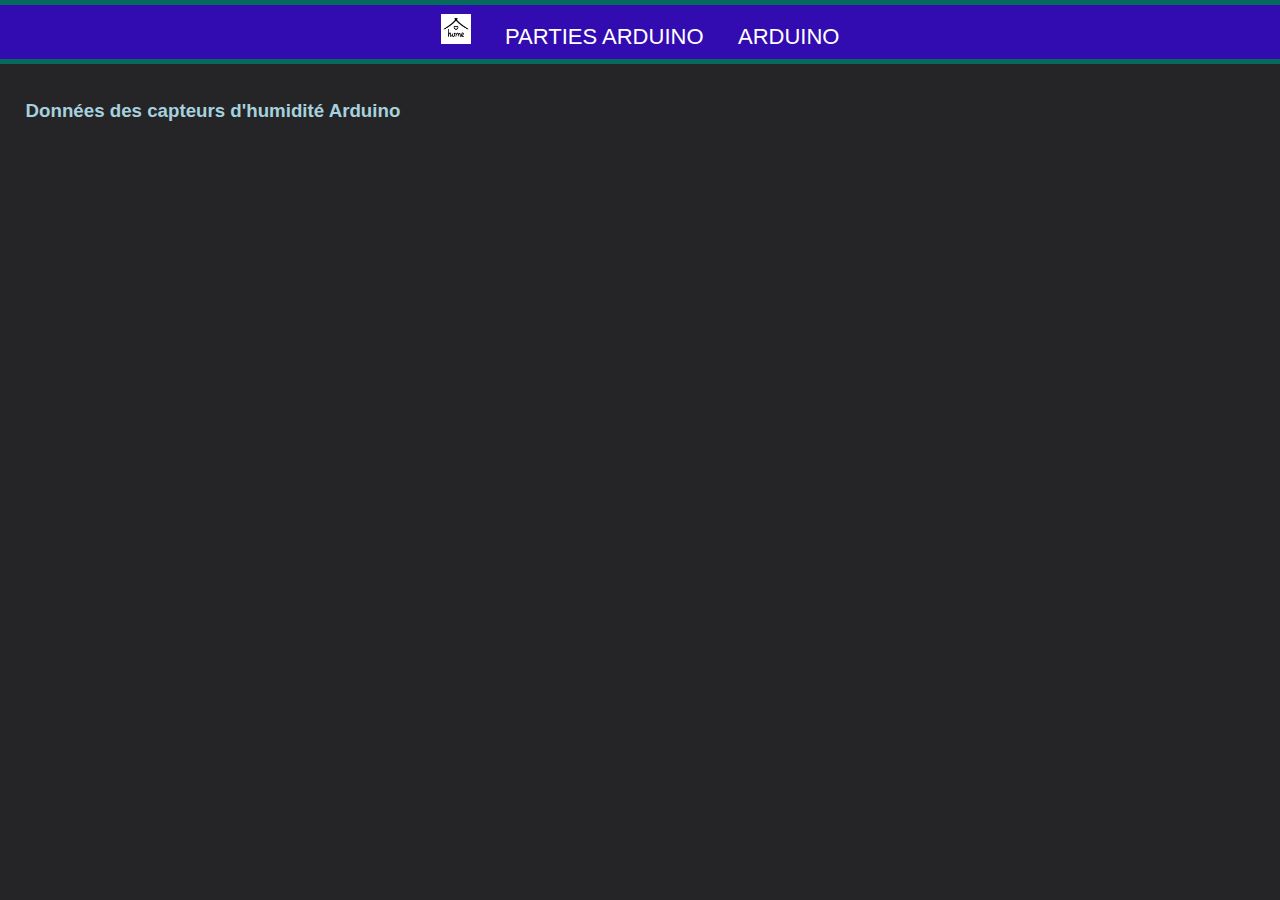
<file: humidité.html>
<!DOCTYPE html>
<html lang="fr">
<head>
    <meta charset="UTF-8">
    <meta name="viewport" content="width=device-width, initial-scale=1">
    <link href="acceuil.css" rel="stylesheet">
    <title>Humidité</title>
</head>
<body>

    <header>
        <nav class="menu">
            <ul>
                <li class="menu-1">
                    <a href="Page accueil.html">
                        <img src="home.png" alt="Home" class="menu-icon">
                    </a>
                </li>
                <li class="dropdown menu-2">
                    <a href="#" class="dropbtn">Parties Arduino</a>
                    <div class="dropdown-content">
                        <a href="température.html">Température</a>
                        <a href="humidité.html">Humidité</a>
                        <a href="métaux.html">Métaux</a>
                    </div>
                </li>
                <li class="menu-4"><a href="index.html">Arduino</a></li>
                        </a>
                    </div>
                </li>
            </ul>
        </nav>
    </header>


<br><br>


<div class="liste">
<p>

    <a name="liste"> <h3>Données des capteurs d'humidité Arduino</h3> </a>
<br>







</body>
</html>
</file>
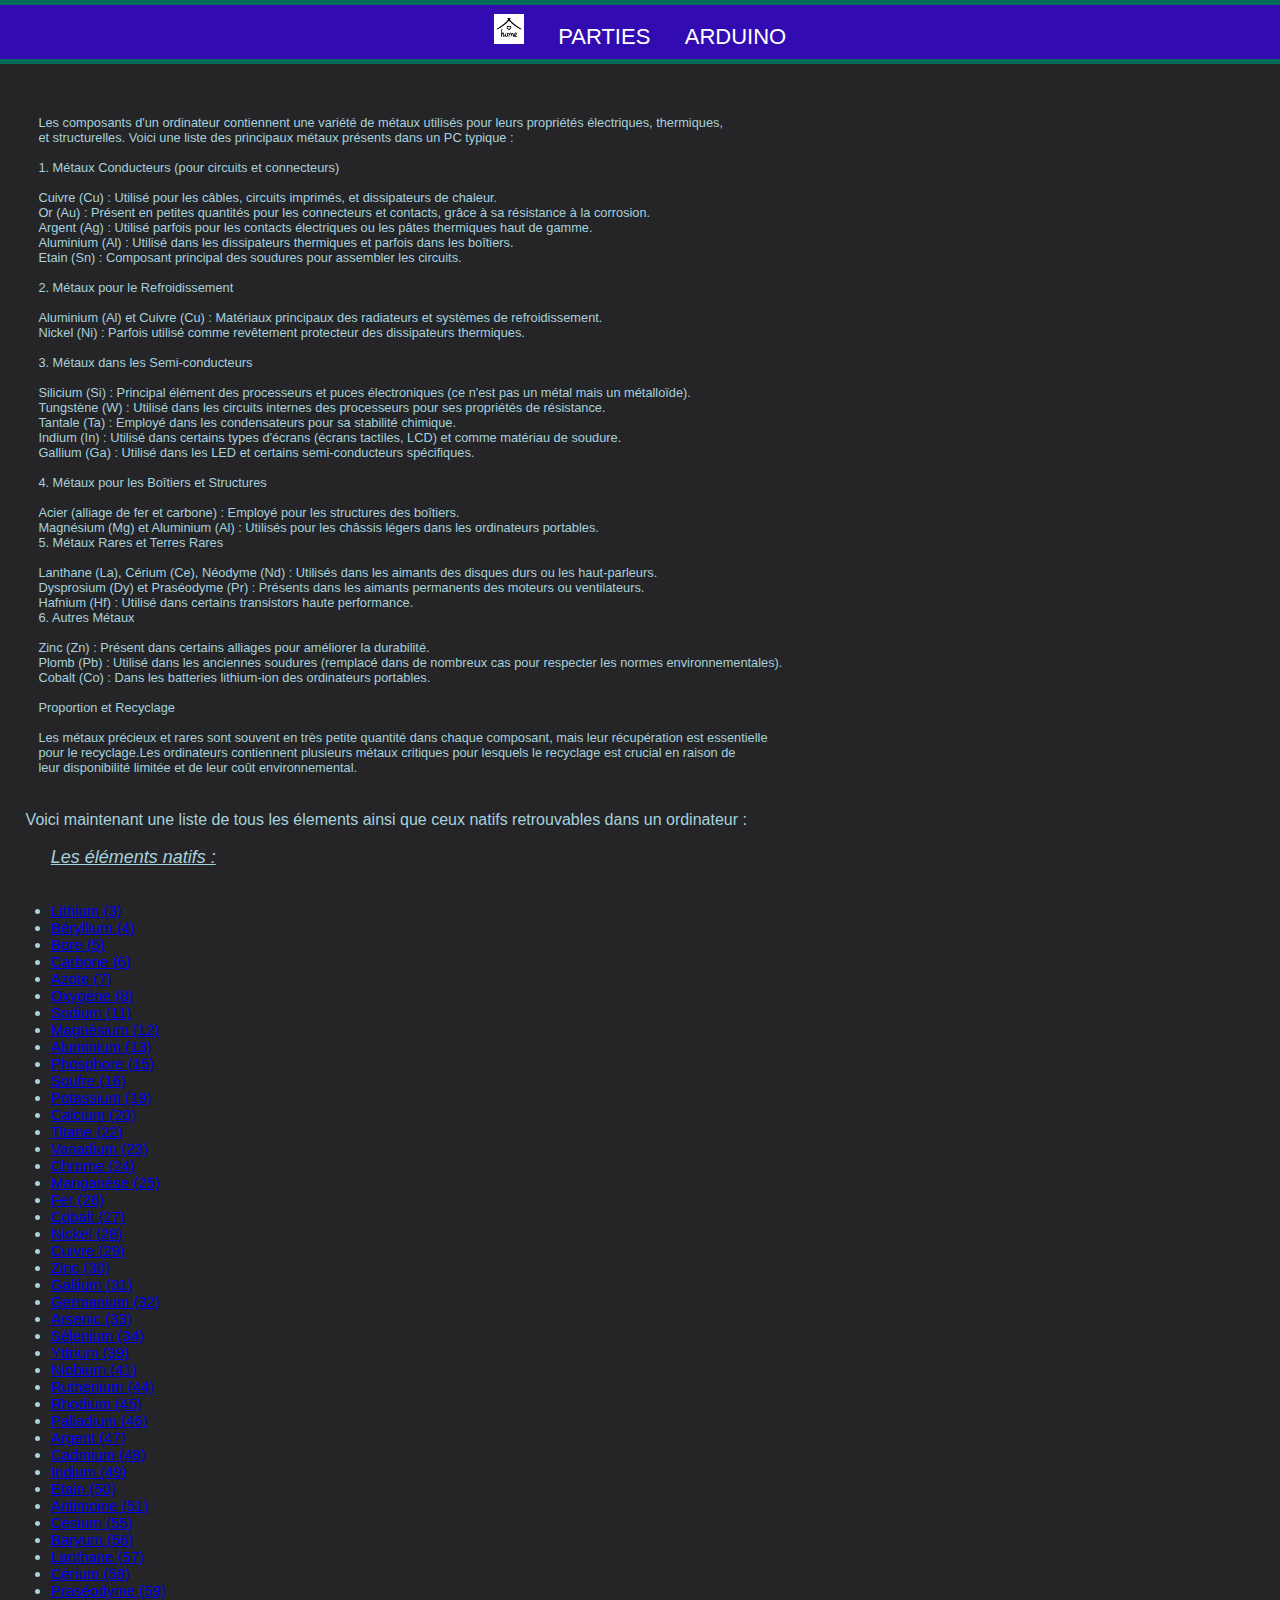
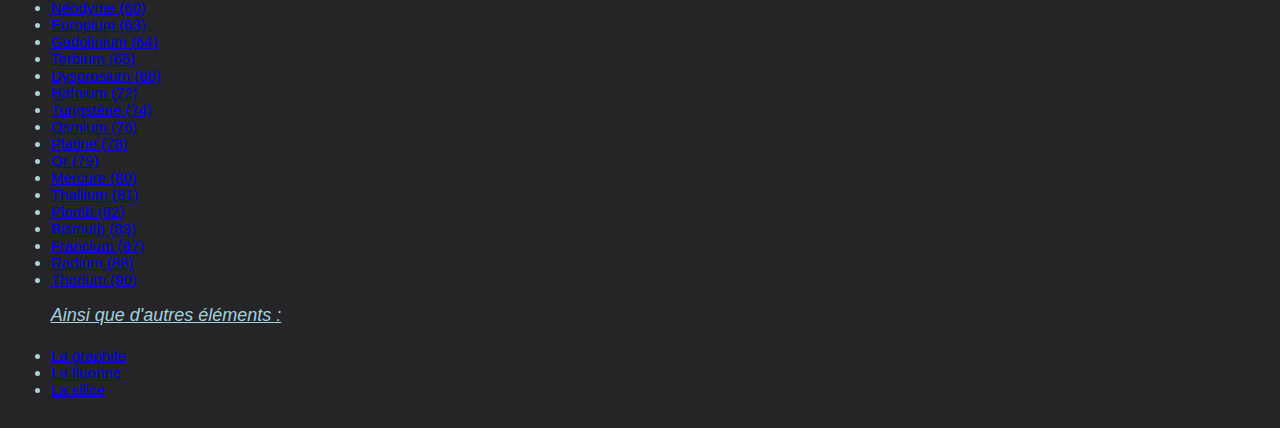
<file: métaux.html>
<!DOCTYPE html>
<html lang="fr">
<head>
    <meta charset="UTF-8">
    <meta name="viewport" content="width=device-width, initial-scale=1">
    <link href="acceuil.css" rel="stylesheet">
    <title>Métaux</title>
</head>
<body>

    <header>
        <nav class="menu">
            <ul>
                <li class="menu-1">
                    <a href="Page accueil.html">
                        <img src="home.png" alt="Home" class="menu-icon">
                    </a>
                </li>
                <li class="dropdown menu-2">
                    <a href="#" class="dropbtn">Parties</a>
                    <div class="dropdown-content">
                        <a href="température.html">Température</a>
                        <a href="humidité.html">Humidité</a>
                        <a href="métaux.html">Métaux</a>
                    </div>
                </li>
                <li class="menu-4"><a href="index.html">Arduino</a></li>
                        </a>
                    </div>
                </li>
            </ul>
        </nav>
    </header>

<p class="left">

    Les composants d'un ordinateur contiennent une variété de métaux utilisés pour leurs propriétés électriques, thermiques, <br>
    et structurelles. Voici une liste des principaux métaux présents dans un PC typique : <br><br>
    
    1. Métaux Conducteurs (pour circuits et connecteurs) <br><br>
    
    Cuivre (Cu) : Utilisé pour les câbles, circuits imprimés, et dissipateurs de chaleur. <br>
    Or (Au) : Présent en petites quantités pour les connecteurs et contacts, grâce à sa résistance à la corrosion. <br>
    Argent (Ag) : Utilisé parfois pour les contacts électriques ou les pâtes thermiques haut de gamme. <br>
    Aluminium (Al) : Utilisé dans les dissipateurs thermiques et parfois dans les boîtiers. <br>
    Etain (Sn) : Composant principal des soudures pour assembler les circuits. <br><br>
    
    2. Métaux pour le Refroidissement <br><br>
    
    Aluminium (Al) et Cuivre (Cu) : Matériaux principaux des radiateurs et systèmes de refroidissement. <br>
    Nickel (Ni) : Parfois utilisé comme revêtement protecteur des dissipateurs thermiques. <br><br>
    
    3. Métaux dans les Semi-conducteurs <br><br>
    
    Silicium (Si) : Principal élément des processeurs et puces électroniques (ce n'est pas un métal mais un métalloïde). <br>
    Tungstène (W) : Utilisé dans les circuits internes des processeurs pour ses propriétés de résistance. <br>
    Tantale (Ta) : Employé dans les condensateurs pour sa stabilité chimique. <br>
    Indium (In) : Utilisé dans certains types d'écrans (écrans tactiles, LCD) et comme matériau de soudure. <br>
    Gallium (Ga) : Utilisé dans les LED et certains semi-conducteurs spécifiques. <br><br>
    
    4. Métaux pour les Boîtiers et Structures <br><br>
    
    Acier (alliage de fer et carbone) : Employé pour les structures des boîtiers. <br>
    Magnésium (Mg) et Aluminium (Al) : Utilisés pour les châssis légers dans les ordinateurs portables. <br>
    
    5. Métaux Rares et Terres Rares <br><br>
    
    Lanthane (La), Cérium (Ce), Néodyme (Nd) : Utilisés dans les aimants des disques durs ou les haut-parleurs. <br>
    Dysprosium (Dy) et Praséodyme (Pr) : Présents dans les aimants permanents des moteurs ou ventilateurs. <br>
    Hafnium (Hf) : Utilisé dans certains transistors haute performance. <br>
    
    6. Autres Métaux <br><br>
    
    Zinc (Zn) : Présent dans certains alliages pour améliorer la durabilité. <br>
    Plomb (Pb) : Utilisé dans les anciennes soudures (remplacé dans de nombreux cas pour respecter les normes environnementales). <br>
    Cobalt (Co) : Dans les batteries lithium-ion des ordinateurs portables. <br><br>
    
    Proportion et Recyclage <br><br>
    
    Les métaux précieux et rares sont souvent en très petite quantité dans chaque composant, mais leur récupération est essentielle <br>
    pour le recyclage.Les ordinateurs contiennent plusieurs métaux critiques pour lesquels le recyclage est crucial en raison de <br>
    leur disponibilité limitée et de leur coût environnemental.
</p>
<br><br>

<div class="liste">
<p>

    <a name="liste"> Voici maintenant une liste de tous les élements ainsi que ceux natifs retrouvables dans un ordinateur : </a>
<br>
<br>
<ul class="ul">
    <div class="sous-ligne">
    Les éléments natifs :
    </div>
    <br><br>
    <li> <a href="3 lithium.html"> Lithium (3) </a> </li>
    <li> <a href="4 béryllium.html"> Béryllium (4) </a> </li>
    <li> <a href="5 bore.html"> Bore (5) </a> </li>
    <li> <a href="6 carbone.html"> Carbone (6) </a> </li>
    <li> <a href="7 azote.html"> Azote (7) </a> </li>
    <li> <a href="8 oxygène.html"> Oxygène (8) </a> </li>
    <li> <a href="11 sodium.html"> Sodium (11) </a> </li>
    <li> <a href="12 magnésium.html"> Magnésium (12) </a> </li>
    <li> <a href="13 aluminium.html"> Aluminium (13) </a> </li>
    <li> <a href="15 phosphore.html"> Phosphore (15) </a> </li>
    <li> <a href="16 soufre.html"> Soufre (16) </a> </li>
    <li> <a href="19 potassium.html"> Potassium (19) </a> </li>
    <li> <a href="20 calcium.html"> Calcium (20) </a> </li>  
    <li> <a href="22 titane.html"> Titane (22) </a> </li>
    <li> <a href="23 vanadium.html"> Vanadium (23) </a> </li>
    <li> <a href="24 chrome.html"> Chrome (24) <a> </li>
    <li> <a href="25 manganèse.html"> Manganèse (25) </a> </li>
    <li> <a href="26 fer.html"> Fer (26) </a> </li>
    <li> <a href="27 cobalt.html"> Cobalt (27) </a> </li>
    <li> <a href="28 nickel.html"> Nickel (28) </a> </li>
    <li> <a href="29 cuivre.html"> Cuivre (29) </a> </li>
    <li> <a href="30 zinc.html"> Zinc (30) </a> </li>
    <li> <a href="31 gallium.html"> Gallium (31) </a> </li>
    <li> <a href="32 germanium.html"> Germanium (32) </a> </li>
    <li> <a href="33 arsenic.html"> Arsenic (33) </a> </li>
    <li> <a href="34 sélénium.html"> Sélenium (34) </a> </li>
    <li> <a href="39 yttrium.html" name="y"> Yttrium (39) </a> </li>
    <li> <a href="41 niobium.html"> Niobium (41) </a> </li>
    <li> <a href="44 ruthénium.html"> Ruthénium (44) </a> </li>
    <li> <a href="45 rhodium.html"> Rhodium (45) </a> </li>
    <li> <a href="46 palladium.html"> Palladium (46) </a> </li>
    <li> <a href="47 argent.html"> Argent (47) </a> </li>
    <li> <a href="48 cadmium.html"> Cadmium (48) </a> </li>
    <li> <a href="49 indium.html"> Indium (49) </a> </li>
    <li> <a href="50 étain.html"> Etain (50) </a> </li>
    <li> <a href="51 antimoine.html"> Antimoine (51) </a> </li>
    <li> <a href="55 césium.html"> Césium (55) </a> </li>
    <li> <a href="56 baryum.html"> Baryum (56) </a> </li>
    <li> <a href="57 lanthane.html"> Lanthane (57) </a> </li>
    <li> <a href="55 cérium.html"> Cérium (58) </a> </li>
    <li> <a href="59 praséodyme.html"> Praséodyme (59) </a> </li>
    <li> <a href="60 néodyme.html"> Néodyme (60) </a> </li>
    <li> <a href="63 europium.html"> Europium (63) </a> </li>
    <li> <a href="64 gadolinium.html"> Gadolinium (64) </a> </li>
    <li> <a href="65 terbium.html"> Terbium (65) </a> </li>
    <li> <a href="66 dysprosium.html"> Dysprosium (66) </a> </li>
    <li> <a href="72 hafnium.html"> Hafnium (72) </a> </li>
    <li> <a href="74 tungtène.html"> Tungstène (74) </a> </li>
    <li> <a href="76 osmium.html"> Osmium (76) </a> </li>
    <li> <a href="78 platine.html"> Platine (78) </a> </li>
    <li> <a href="79 or.html"> Or (79) </a> </li>
    <li> <a href="80 mercure.html"> Mercure (80) </a> </li>
    <li> <a href="81 thallium.html"> Thallium (81) </a> </li>
    <li> <a href="82 plomb.html"> Plomb (82) </a> </li>
    <li> <a href="83 bismuth.html"> Bismuth (83) </a> </li>
    <li> <a href="87 francium.html"> Francium (87) </a> </li>
    <li> <a href="88 radium.html"> Radium (88) </a> </li>
    <li> <a href="90 thorium.html"> Thorium (90) </a> </li>
    <br><div class="sous-ligne"> 
    <a name="autre"> Ainsi que d'autres éléments : </a>
    <br><br></div>
    <li> <a href="graphite.html"> La graphite </a> </li>
    <li> <a href="fluorine.html"> La fluorine </a> </li>
    <li> <a href="silice.html"> La silice </a> </li>

</ul>
</p>
</div>


</body>
</html>
</file>
<file: acceuil.css>
* {
    margin: 0;
    padding: 0;
    box-sizing: border-box;
  }
  
  .zoomable {
    transition: transform 0.3s ease;
    cursor: pointer;
  }
  
  .zoomable:hover {
    transform: scale(2);
  }
  
  body {
    font-family: 'Open Sans Condensed', sans-serif;
    color: rgb(166, 209, 221);
    transition: background-color 0.3s, color 0.3s;
    display: flex;
    flex-direction: column;
    min-height: 100vh; /* Assure que la page prend toujours au moins la hauteur de l'écran */
    padding-bottom: 30px;
    background-size: 1900px 830px;
    background-color: #252527;
  }
  
  header {
    background: #05695c;
    padding: 5px 0;
  }
  
  
  .menu {
    padding: 5px;
    text-align: center;
    background: #320cb0;
  }
  
  .menu ul {
    list-style: none;
    margin: 0;
    padding: 0;
  }
  
  .menu li {
    display: inline-block;
    margin: 0 15px;
    position: relative;
  }
  
  .menu a {
    font-size: 22px;
    text-transform: uppercase;
    text-decoration: none;
    color: #fff; /* Couleur du texte des liens du menu en blanc */
    display: block;
    position: relative;
    padding: 4px 0;
    transition: color 0.3s; /* Transition pour la couleur du texte */
  }
  
  /* Styles pour les animations du menu */
  .menu a::before {
    content: "";
    width: 100%;
    height: 4px;
    position: absolute;
    left: 0;
    bottom: 0;
    background: #1e91e9;
    transition: transform 0.5s ease;
    transform: scaleX(0);
    transform-origin: 0 50%;
  }
  
  .menu a:hover::before {
    
    transform: scaleX(1);
  }
  
  /* Styles pour le menu déroulant */
  .dropdown {
    display: inline-block;
    position: relative;
  }
  
  .dropbtn {
    cursor: pointer;
    font-size: 22px;
    text-transform: uppercase;
    text-decoration: none;
    color: #fff;
    padding: 4px 0;
  }
  
  .dropdown-content {
    display: none;
    position: absolute;
    background-color: #4A148C;
    min-width: 160px;
    box-shadow: 0px 8px 16px 0px rgba(0,0,0,0.2);
    z-index: 1;
    top: 100%;
    left: 0;
  }
  
  .dropdown-content a {
    color: #fff;
    padding: 12px 16px;
    text-decoration: none;
    display: block;
    text-align: left;
  }
  
  .dropdown-content a:hover {
    background-color: #6A1B9A;
  }
  
  .dropdown:hover .dropdown-content {
    display: block;
  }
  
  .menu-icon {
    width: 30px;
    height: auto;
  }
  
  main {
    flex: 1; /* Permet au contenu principal de prendre tout l'espace disponible */
    display: flex;
    justify-content: center;
    align-items: flex-start;
    padding-bottom: 20px; /* Espace entre le flux Twitter et le bas de la page */
  }

  .left
  {
    margin-top: 4%;
    margin-left: 3%;
    font-size: 80%;
  }

  .liste
  {
    margin-left: 2%;
  }

  .ul
  {
    margin-left: 2%;
    font-size: 15px;
  }

  .sous-ligne
  {
    font-size: large;
    text-decoration: underline;
    font-style: italic;
  }
</file>
